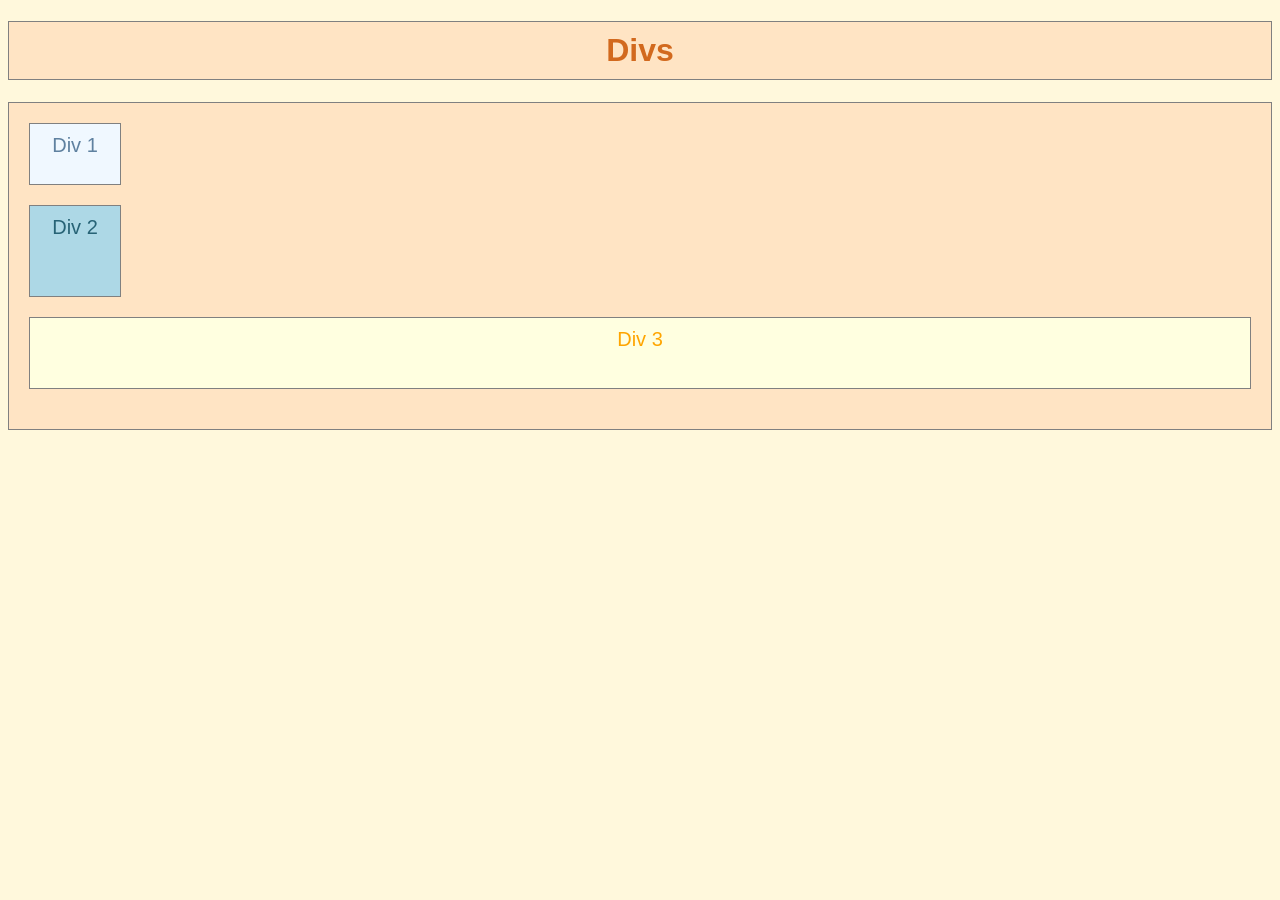
<file: pages/divs.html>
<!DOCTYPE html>
<html lang="pt-BR">
  <head>
    <meta charset="UTF-8">
    <meta name="viewport" content="width=device-width, initial-scale=1.0">
    <title>Divs</title>
    <link rel="stylesheet" href="../css/template.css" />
    <style>
      #d1, #d2, #d3 {
        padding: 10px;
        margin-bottom: 20px;
        border: 1px solid gray;
        text-align: center;
        font-size: 20px;
      }
      #d1 {
        min-height: 40px;
        background-color: aliceblue;
        color:rgb(95, 129, 160);
        width: 70px;
      }
      #d2 {
        min-height: 70px;
        background-color: lightblue;
        color: rgb(39, 99, 118);
        width: 70px;
      }
      #d3 {
        min-height: 50px;
        background-color: lightyellow;
        color: orange;
      }
    </style>
  </head>
  <body>
    <h1 id="topo">Divs</h1>
    <div id="conteudo">
      <div id="d1">Div 1</div>
      <div id="d2">Div 2</div>
      <div id="d3">Div 3</div>
    </div>
  </body>
</html>
</file>
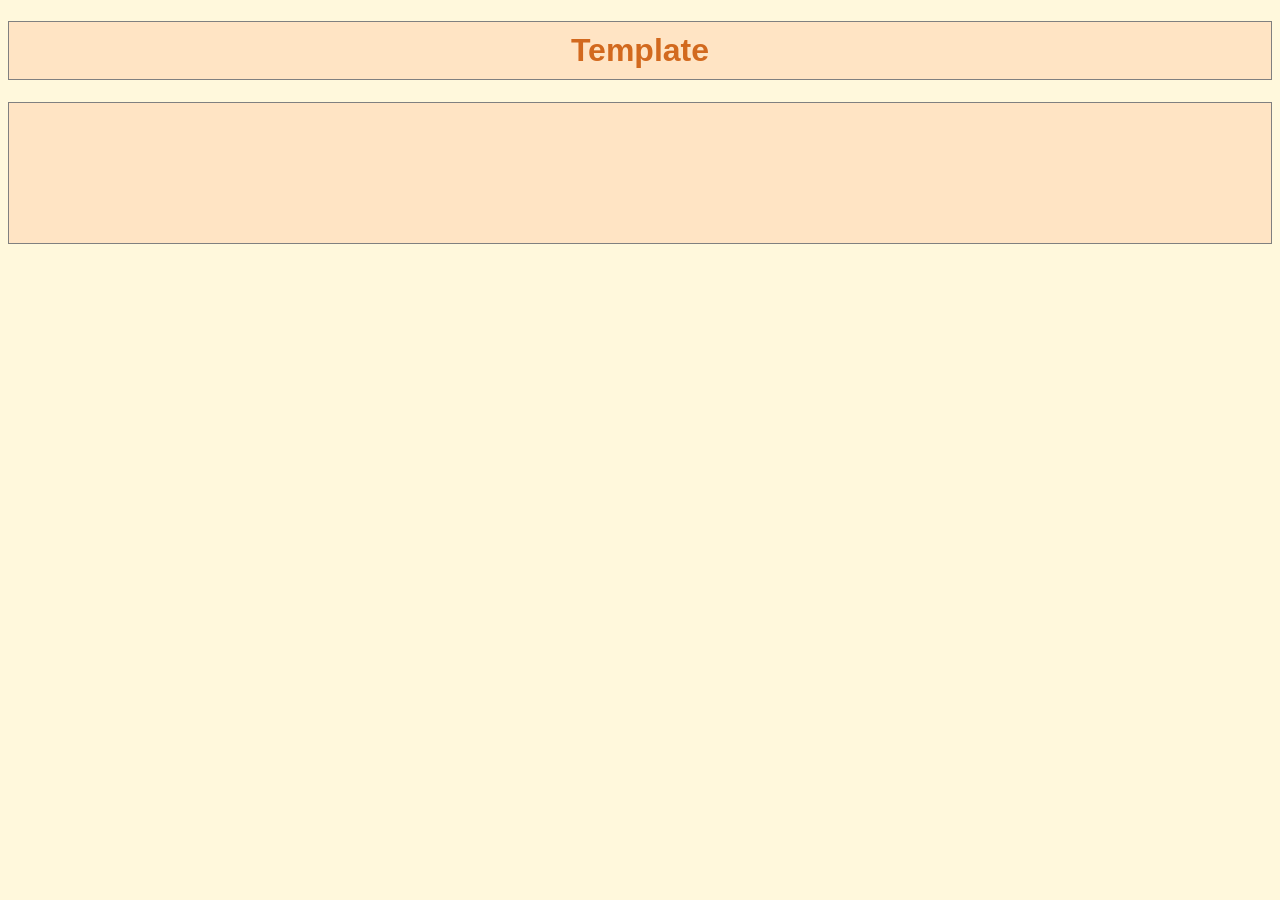
<file: pages/template.html>
<!DOCTYPE html>
<html lang="pt-BR">
  <head>
    <meta charset="UTF-8">
    <meta name="viewport" content="width=device-width, initial-scale=1.0">
    <title>Template</title>
    <link rel="stylesheet" href="../css/template.css" />
  </head>
  <body>
    <h1 id="topo">Template</h1>
    <div id="conteudo">

    </div>
  </body>
</html>
</file>
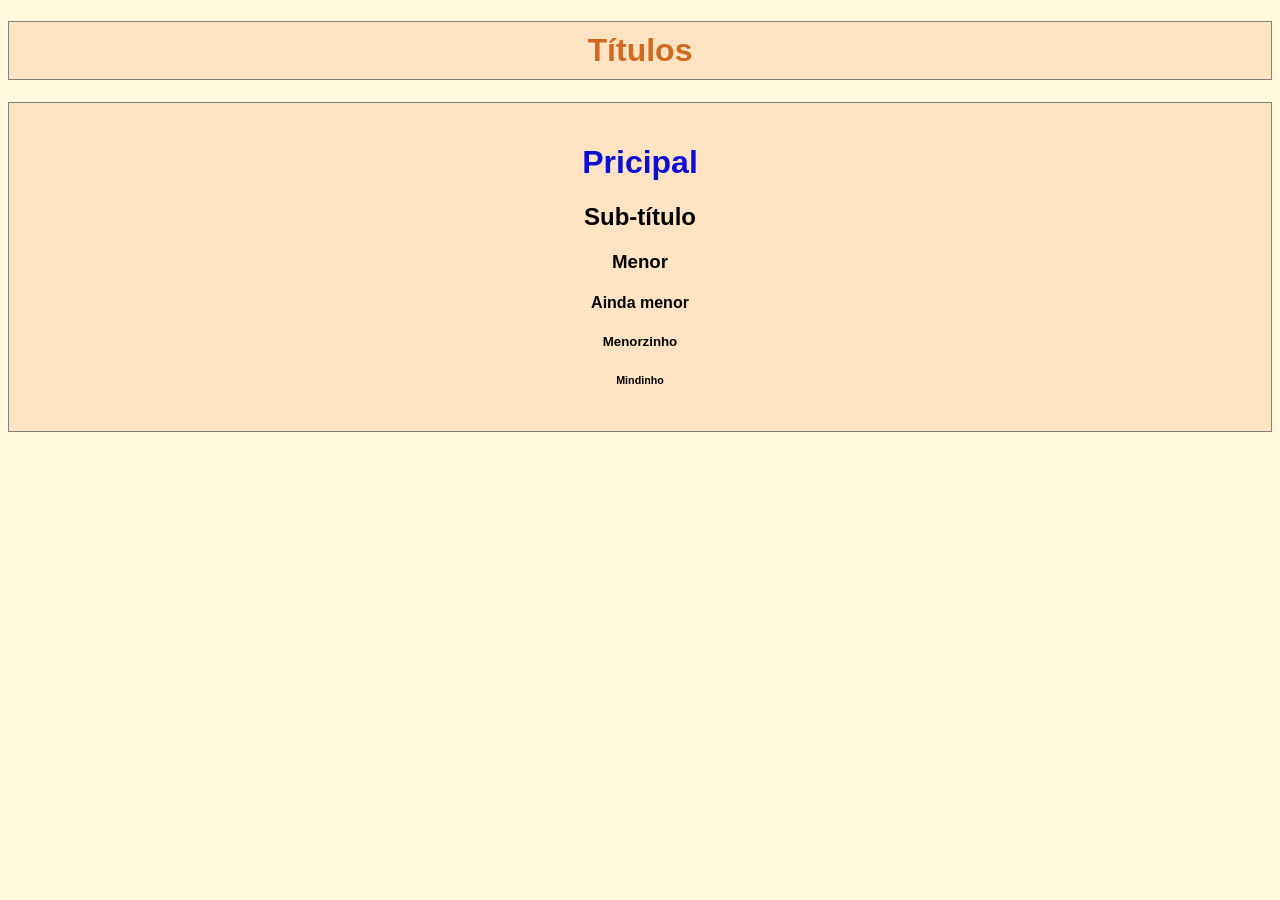
<file: pages/titulos.html>
<!DOCTYPE html>
<html lang="pt-BR">
  <head>
    <meta charset="UTF-8">
    <meta name="viewport" content="width=device-width, initial-scale=1.0">
    <title>Títulos</title>
    <link rel="stylesheet" href="../css/template.css" />
    <style>
      #conteudo {
        text-align: center;
      }
      #conteudo h1 {
        color:rgb(13, 13, 216);
      }
    </style>
  </head>
  <body>
    <h1 id="topo">Títulos</h1>
    <div id="conteudo">
      <h1>Pricipal</h1>
      <h2>Sub-título</h2>
      <h3>Menor</h3>
      <h4>Ainda menor</h4>
      <h5>Menorzinho</h5>
      <h6>Mindinho</h6>
    </div>
  </body>
</html>
</file>
<file: css/template.css>
body {
  background-color: cornsilk;
  font-family: 'Trebuchet MS', 'Lucida Sans Unicode', 'Lucida Grande', 'Lucida Sans', Arial, sans-serif;
}

#topo {
  color: chocolate;
  border: 1px solid gray;
  background-color: bisque;
  text-align: center;
  padding: 10px;
}

#conteudo {
  border: 1px solid gray;
  background-color: bisque; 
  min-height: 100px;
  padding: 20px; 
}
</file>
